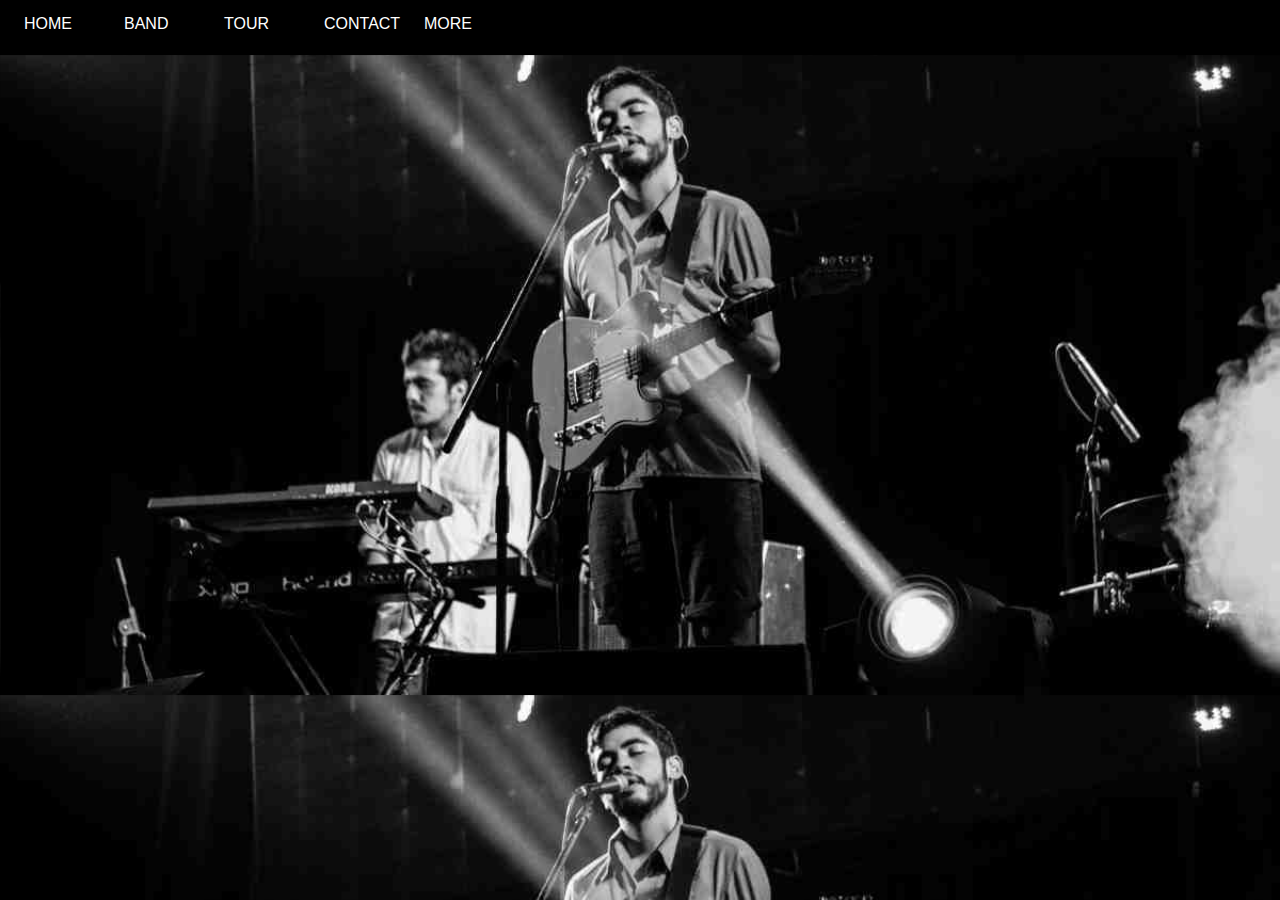
<file: 1.Navbar/2.2/index.html>
<!DOCTYPE html>
<html lang="en">
<head>
    <meta charset="UTF-8">
    <meta name="viewport" content="width=device-width, initial-scale=1.0">
    <title>Band Templade</title>

    <link rel="stylesheet" href="/1.Navbar/2.2/style.css">
    <link rel="stylesheet" href="https://cdnjs.cloudflare.com/ajax/libs/font-awesome/6.4.2/css/all.min.css">  <!-- fond-awesome'daki iconları eklemek için gerekli olan link -->

</head>
<body>
    <div class="navbar">
        <ul>
            <li><a href="#">HOME</a></li>
            <li><a href="#">BAND</a></li>
            <li><a href="#">TOUR</a></li>
            <li><a href="#">CONTACT</a></li>
            <li><a href="#">MORE</a></li>
            <li class="icon-li"><a class="icon" href="#"><i class="fa-solid fa-magnifying-glass"></i></a></li>
        </ul>
    </div>
</body>
</html>
</file>
<file: 1.Navbar/2.2/style.css>
* {
    padding: 0;
    margin: 0;
    box-sizing: border-box;   /* toplam boyuta padding ve margin değerlerini dahil eder */
}

body {
    background-image: url(chicago.jpg);  /* arka plana resim atar */
    background-size: cover;  /* atılan resmin tam ekran olmasını sağlar */
    background-position: bottom; /* resmi aşağı kaydırır */
    font-family: "Lato", sans-serif; /* fontunu ayarlar */
    line-height: 1.5; /* yazının üst ve alt tarafla olan kalınlığını ayarlar*/
}

.navbar {
    background: #000000; /* arka plan rengini verir */    
}

.navbar ul {
    display: inline-flex; /* navbardaki tagların yan yana gelmesini sağlar */ 
    list-style: none; /* linklerin başındaki noktaları kaldırır */
}

.navbar ul li {
    width: 100px;
    padding: 12px 24px;
}

.navbar ul li a {
    color: #fff;
    text-decoration: none; /* linklerin altındaki çizgileri kaldırır */
     /* yazının çevresinide tıklanabilir yapar*/
    float: left; 
    text-align: center;

}

.navbar ul li a:hover { /* üzerine geldiğinde içindekiler olur */
    background-color: rgb(204, 204, 204);
    color: black;
}

.navbar .icon-li {
    position: relative; /* yukarı,aşağı,sağa,sola istediğimiz gibi kaydırma özelliğini açar */
    left: 69rem;
}

.navbar .icon:hover { /* iconun üzerine geldiğinde içindekiler olsun */
    color: white;
    background-color: red;
}
</file>
